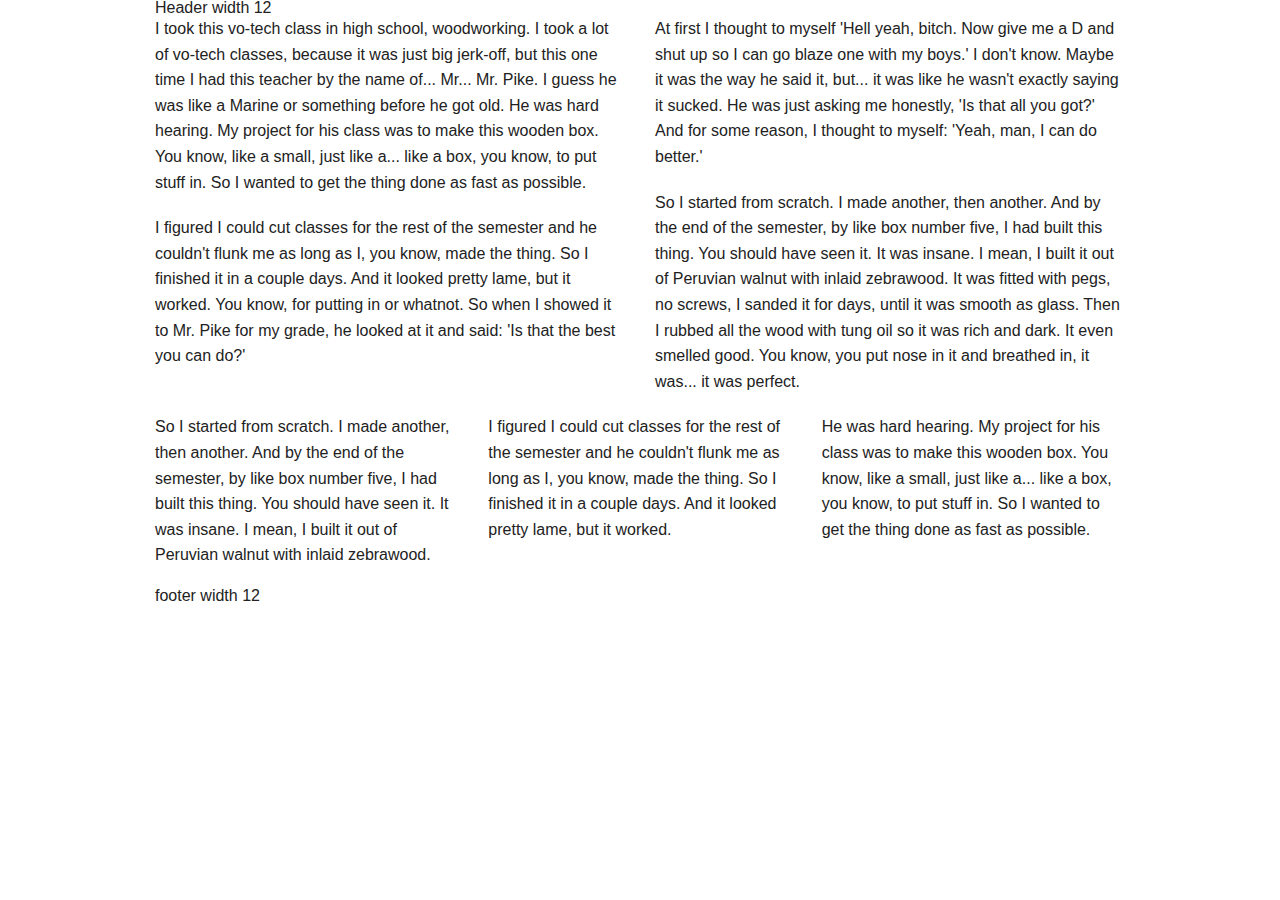
<file: foundation/index.html>
<!doctype html>
<html class="no-js" lang="en">
  <head>
    <meta charset="utf-8" />
    <meta name="viewport" content="width=device-width, initial-scale=1.0" />
    <title>Foundation | Welcome</title>
    <link rel="stylesheet" href="css/foundation.min.css" />
    <script src="js/vendor/modernizr.js"></script>
    <style>
	.cloumn, .columns{padding:1em 0;}
	p.first {color:green;}
	.demo{ border:2px solid #777; background:#ccc;}
	</style>
  </head>
  <body>
    
    <div class="row">
    	<div class="small-12 column">Header width 12</div> 
        </div>
     <div class="row">
     	<div class="small-6 column"><p>I took this vo-tech class in high school, woodworking. I took a lot of vo-tech classes, because it was just big jerk-off, but this one time I had this teacher by the name of... Mr... Mr. Pike. I guess he was like a Marine or something before he got old. He was hard hearing. My project for his class was to make this wooden box. You know, like a small, just like a... like a box, you know, to put stuff in. So I wanted to get the thing done as fast as possible. </p>
<p>
I figured I could cut classes for the rest of the semester and he couldn't flunk me as long as I, you know, made the thing. So I finished it in a couple days. And it looked pretty lame, but it worked. You know, for putting in or whatnot. So when I showed it to Mr. Pike for my grade, he looked at it and said: 'Is that the best you can do?' </p></div>
        <div class="small-6 column"><p>At first I thought to myself 'Hell yeah, bitch. Now give me a D and shut up so I can go blaze one with my boys.' I don't know. Maybe it was the way he said it, but... it was like he wasn't exactly saying it sucked. He was just asking me honestly, 'Is that all you got?' And for some reason, I thought to myself: 'Yeah, man, I can do better.' </p>
<p>
So I started from scratch. I made another, then another. And by the end of the semester, by like box number five, I had built this thing. You should have seen it. It was insane. I mean, I built it out of Peruvian walnut with inlaid zebrawood. It was fitted with pegs, no screws, I sanded it for days, until it was smooth as glass. Then I rubbed all the wood with tung oil so it was rich and dark. It even smelled good. You know, you put nose in it and breathed in, it was... it was perfect. </p></div>
        </div>
      <div class="row">
      <div class="small-4 column"><p>So I started from scratch. I made another, then another. And by the end of the semester, by like box number five, I had built this thing. You should have seen it. It was insane. I mean, I built it out of Peruvian walnut with inlaid zebrawood. </p></div>
      <div class="small-4 column"><p>I figured I could cut classes for the rest of the semester and he couldn't flunk me as long as I, you know, made the thing. So I finished it in a couple days. And it looked pretty lame, but it worked.</p></div>
      <div class="small-4 column"><p>He was hard hearing. My project for his class was to make this wooden box. You know, like a small, just like a... like a box, you know, to put stuff in. So I wanted to get the thing done as fast as possible.</p></div>
      </div>
       <div class="row">
       <div class="small-12 column">footer width 12</div>
       </div>
    
    <script src="js/vendor/jquery.js"></script>
    <script src="js/foundation.min.js"></script>
    <script>
      $(document).foundation();
    </script>
  </body>
</html>
</file>
